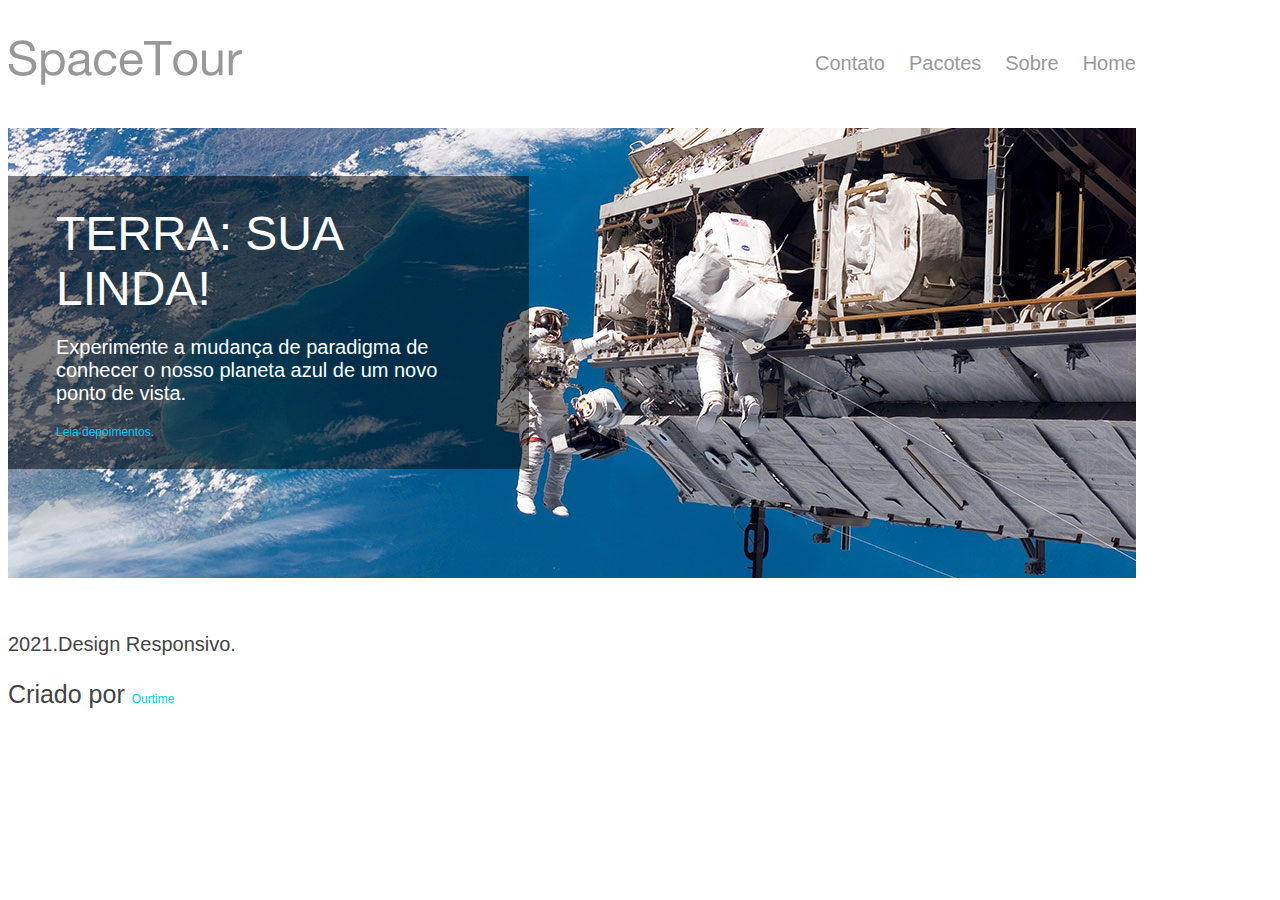
<file: index.html>
<!DOCTYPE html>
<htm lang="pt-br">
    <head>
        <meta charset="UTF-8">
        <meta http-equiv="X-UA-Compatible" content="IE=edge">
        <meta name="viewport" content="width=device-width, initial-scale=1.0">
        <link rel="stylesheet" href="./CSS/style.css">
        
        <title>Spacetur</title>

    </head>
    <body>
        <div id="container">
            <div id="header">
                <header>
                    <img class="logo" src="./img/logo-spacetours.png">
                    <nav class="menu">
                        <ul>
                            <li><a href="./index.html">Home</a></li>
                            <li><a href="#">Sobre</a></li>
                            <li><a href="#">Pacotes</a></li>
                            <li><a href="./contato.html">Contato</a></li>
                        </ul>
                    </nav>
                </header>
            </div>
            <div id="banner">
                <selection>
                    <img src="./img/banner.jpg">
                    <div class="box">
                        <h1>TERRA: SUA LINDA!</h1>
                        <p>Experimente a mudança de paradigma de conhecer o nosso planeta azul de um novo ponto de vista.</p>
                        <a href="#">Leia depoimentos.</a>
                    </div>
                </selection>
            </div>
            <div id="rodape">
                <footer>
                    <p>2021.Design Responsivo.</p>
                    <small>Criado por <a href="#">Ourtime</a></small>
                    
                </footer>
            </div>
        </div>

    </body>

</htm>
</file>
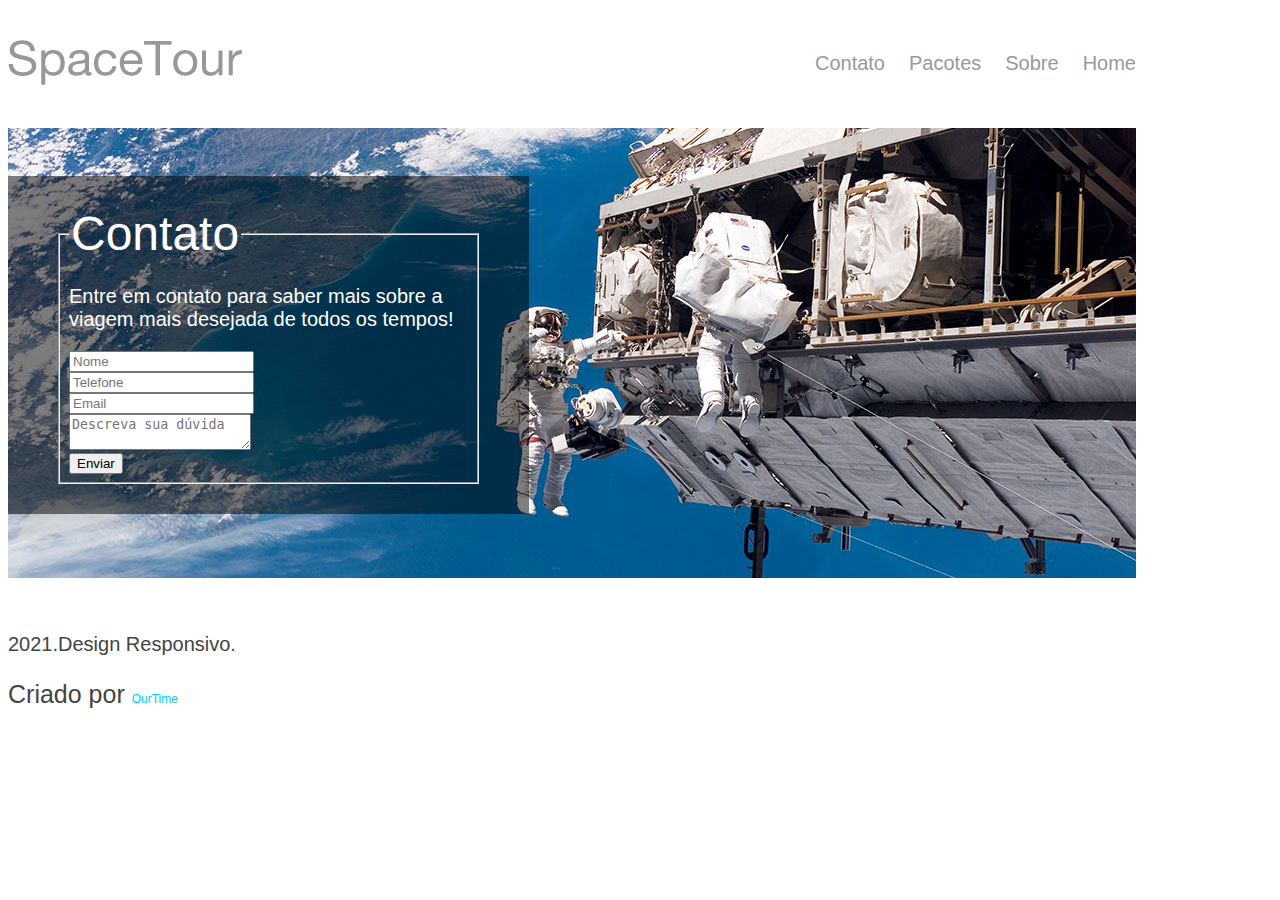
<file: contato.html>
<!DOCTYPE html>
<htm lang="pt-br">
    <head>
        <meta charset="UTF-8">
        <meta http-equiv="X-UA-Compatible" content="IE=edge">
        <meta name="viewport" content="width=device-width, initial-scale=1.0">
        <link rel="stylesheet" href="./CSS/style.css">
        <script type="text/javascript" src="./JS/script.js" defer></script>
        
        <title>Contato - Spacetur</title>

    </head>
    <body>
        <div id="container">
            <div id="header">
                <header>
                    <img class="logo" src="./img/logo-spacetours.png">
                    <nav class="menu">
                        <ul>
                            <li><a href="./index.html">Home</a></li>
                            <li><a href="#">Sobre</a></li>
                            <li><a href="#">Pacotes</a></li>
                            <li><a href="./contato.html">Contato</a></li>
                        </ul>
                    </nav>
                </header>
            </div>
            <div id="banner">
                <selection>
                    <img src="./img/banner.jpg">
                    <div class="box">
                        <form class="contato" action="contato.html" method="get">
                            <fieldset>
                                <legend><h1>Contato</h1></legend>
                                <p>Entre em contato para saber mais sobre a viagem mais desejada de todos os tempos!</p>
                                <div>    
                                    <input type="text" name="nmcli" id="idcli" placeholder="Nome" required>
                                </div>
                                <div>    
                                    <input type="tel" name="telcli" id="idtel" placeholder="Telefone" required>
                                </div>
                                <div>
                                    <input type="email" name="emailcli" id="idemail" placeholder="Email" required>

                                </div> 
                                <div>
                                    <textarea name="msg" id="idmsg" placeholder="Descreva sua dúvida" required></textarea>
                                </div>
                                <div>
                                    <input type="button" id="btmenviar" value="Enviar">
                                </div>       

                            </fieldset>
                        </form>
                    </div>
                    
                </selection>
            </div>
            <div id="rodape">
                <footer>
                    <p>2021.Design Responsivo.</p>
                    <small>Criado por <a href="#">OurTime</a></small>
                    
                </footer>
        </div>        
    </body>
</html>
</file>
<file: CSS/style.css>
body {
    font-size: 12px;
    font-family: Arial, Helvetica, sans-serif;
    color:#444;  
}

#container {
    max-width: 1128px;
}

a {
    color:#00ccff;
    font-size: 12px;
    text-decoration: none;
}
p {
    font-size: 20px;
}
a:hover {
    text-decoration: underline;
}
img {
    max-width: 100%;
}
header {
    width: 100%;
    height: 48px;
    margin-top: 40px;
    margin-bottom: 40px;
}
.logo {
    float:left;
    width:auto;
}
#menu{
    float:right;
}

ul li {
    float:right;
    display: flex;
    display: row;
    font-size: 14px;
    margin-left: 24px;
    margin-top: 12px;
}

ul li a{
    font-size: 20px;
    color: #999;
}

#banner{
    height: 450px;
    margin-bottom: 35px;
    position: relative;
}
.box {
    width: 425px;
    padding: 30px 48px;
    position:absolute;
    top:48px;
    background: rgba(0, 0, 0, 0.5);  
}
.box p{
    font-size: 20px;
    color: #fff;
}
.box h1{
    margin-top: 0%;
    margin-bottom: 0%;
    font-size: 48px;
    font-weight: 200;
    color: #fff;
}

#rodape{
    width: 100%;
    margin-bottom: 30px;
    float: left;
    font-size: 30px;
}
.rodape p{
    margin-bottom: 0%;
}
.rodape small{
    font-size: 18px;
}
.rodape a{
    font-size: 1%;
}
</file>
